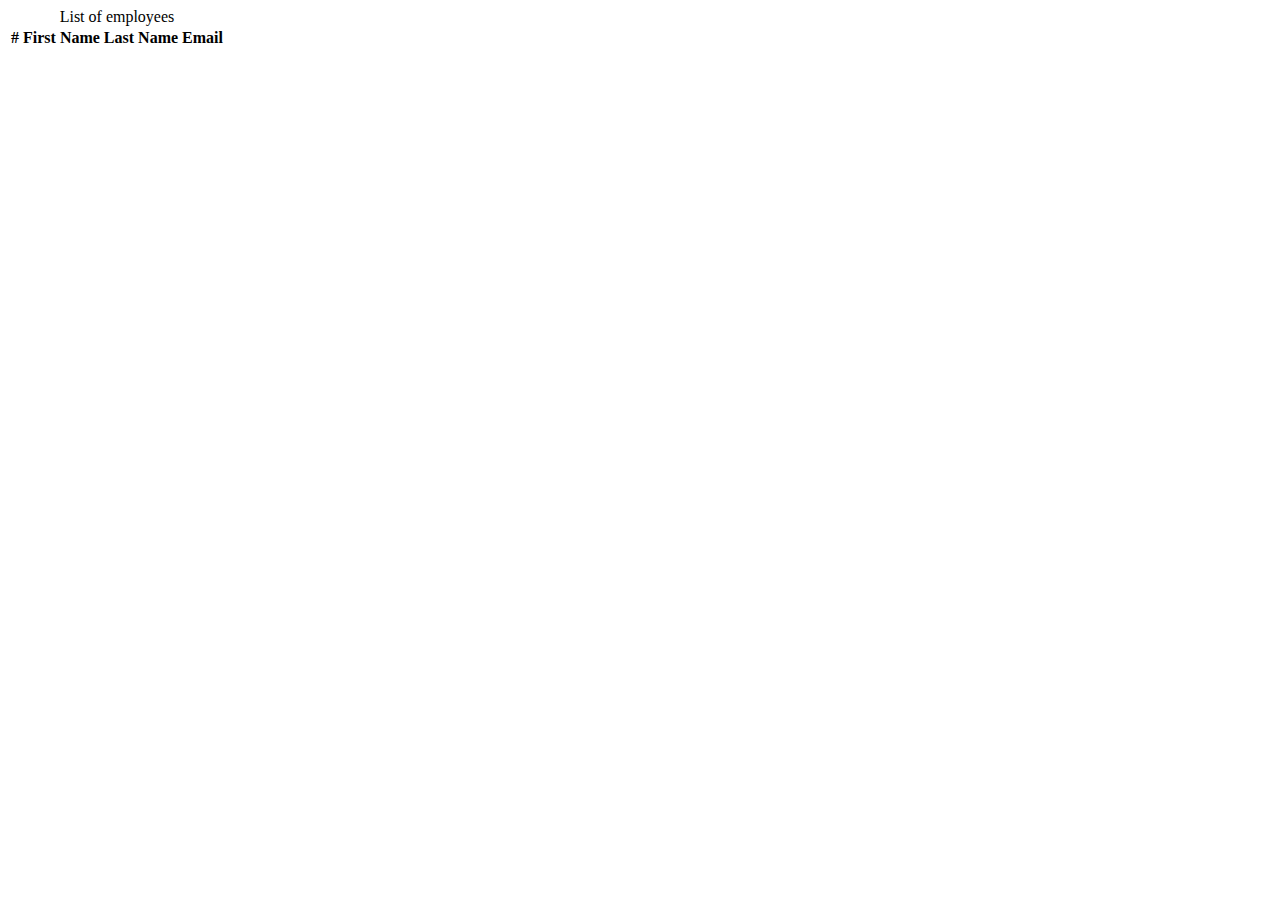
<file: spring-demo-thymeleaf/src/main/resources/templates/employee-list.html>
<!DOCTYPE html>
<html xmlns:th="http://www.thymeleaf.org">
<head>
<!-- Required meta tags -->
<meta charset="UTF-8">
<meta name="viewport" content="width=device-width, initial-scale=1">
<link rel="stylesheet" th:href="@{/css/default.css}" />
<!-- Bootstrap CSS -->
<link
	href="https://cdn.jsdelivr.net/npm/bootstrap@5.0.2/dist/css/bootstrap.min.css"
	rel="stylesheet"
	integrity="sha384-EVSTQN3/azprG1Anm3QDgpJLIm9Nao0Yz1ztcQTwFspd3yD65VohhpuuCOmLASjC"
	crossorigin="anonymous">

<title>Employee | List</title>
</head>
<body>
	<div class="container">
		<table class="table table-responsive table-bordered table-striped caption-top">
		<caption>List of employees</caption>
			<thead class="table-primary">
				<tr>
					<th>#</th>
					<th>First Name</th>
					<th>Last Name</th>
					<th>Email</th>
				</tr>
			</thead>

			<tbody>
				<tr th:each="emp : ${employees}">
					<td th:text="${emp.id}" />
					<td th:text="${emp.firstName}" />
					<td th:text="${emp.lastName}" />
					<td th:text="${emp.email}" />
				</tr>
			</tbody>
			
		</table>
	</div>

</body>
</html>
</file>
